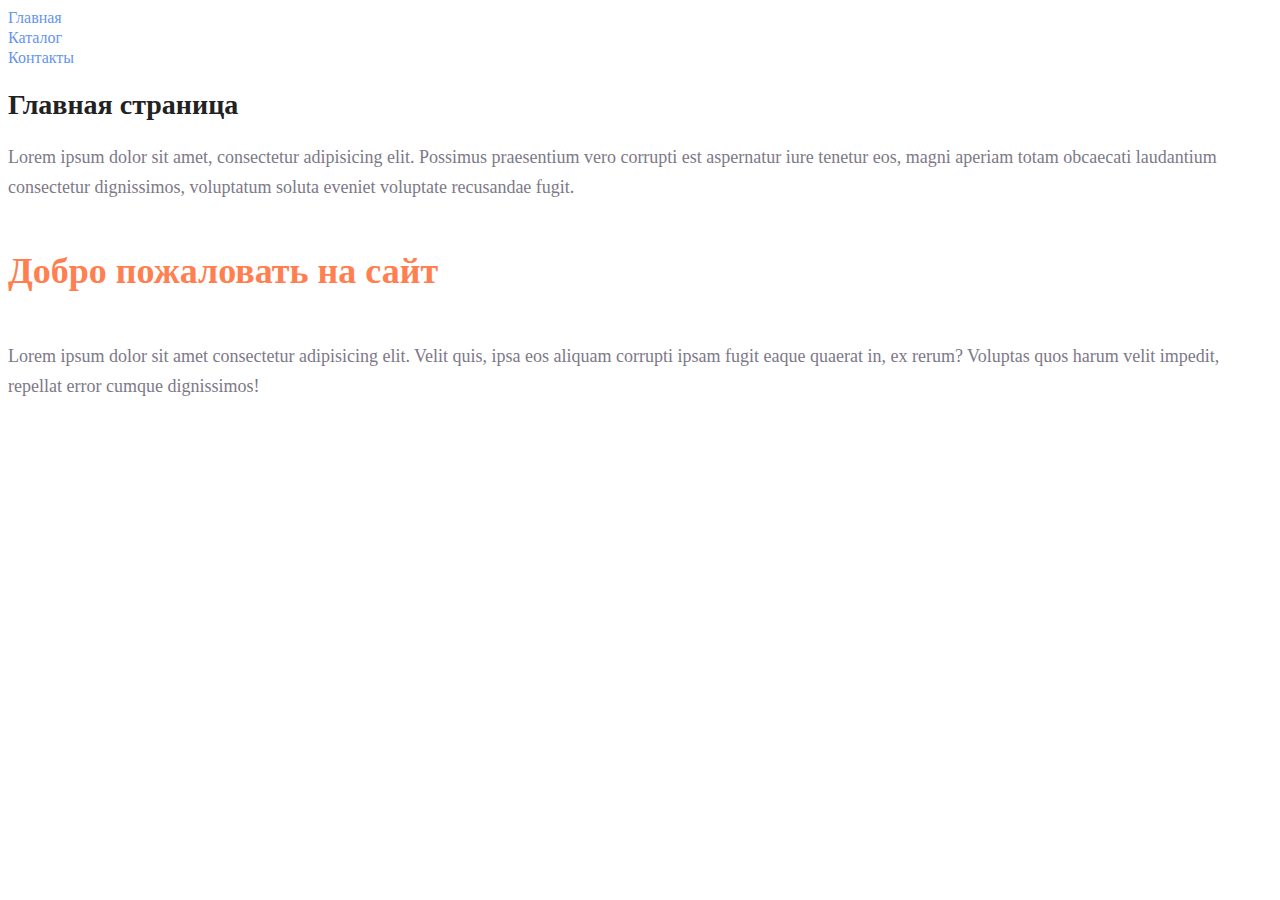
<file: index.html>
<!DOCTYPE html>
<html lang="en">
<head>
    <meta charset="UTF-8">
    <meta name="viewport" content="width=device-width, initial-scale=1.0">
    <title>Мой первый сайт</title>
    <link rel="stylesheet" href="style.css">
</head>
<body>
    <nav> 
        <a href="index.html" class="links">Главная</a> <br>
        <a href="catalog/catalog.html" class="links">Каталог</a><br>
        <a href="" class="links">Контакты</a>
    </nav>
    <h1 class="heading">Главная страница</h1>
    <div class="paragraph">
        Lorem ipsum dolor sit amet, consectetur adipisicing elit. Possimus praesentium vero corrupti est aspernatur iure tenetur eos, magni aperiam totam obcaecati laudantium consectetur dignissimos, voluptatum soluta eveniet voluptate recusandae fugit.
    </div>
    <h2 class="heading2">Добро пожаловать на сайт</h2>
    <p class="paragraph">Lorem ipsum dolor sit amet consectetur adipisicing elit. Velit quis, ipsa eos aliquam corrupti ipsam fugit eaque quaerat in, ex rerum? Voluptas quos harum velit impedit, repellat error cumque dignissimos!</p>
</body>
</html>
</file>
<file: style.css>
a{
    text-decoration: none;
}

.links{
    color: cornflowerblue;
    font-size: 16px;
    line-height: 20px;
}
.heading{
    color: #222222;
    font-size: 28px;
    line-height: 36px;
    font-weight: bold;
}
.paragraph{
    font-style: normal;
    font-weight: 300;
    font-size: 18px;
    line-height: 30px;
    color: #7D7987;
}
.heading2{
    color: coral;
    font-style: normal;
font-weight: 700;
font-size: 36px;
line-height: 80px;
}
</file>
